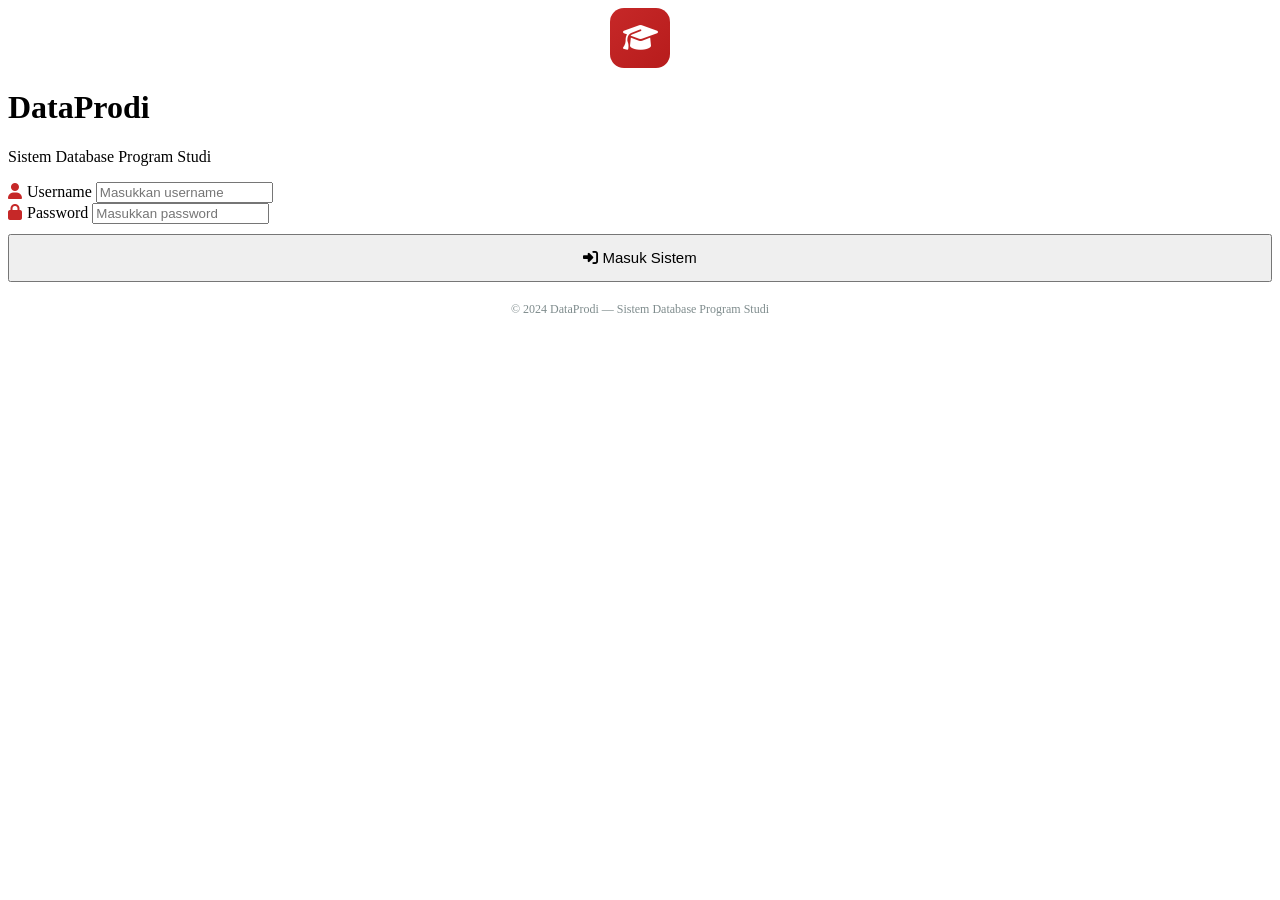
<file: login.html>
<!DOCTYPE html>
<html lang="id">
<head>
    <meta charset="UTF-8">
    <meta name="viewport" content="width=device-width, initial-scale=1.0">
    <title>Login - Sistem Database Prodi</title>
    <link rel="stylesheet" href="https://cdnjs.cloudflare.com/ajax/libs/font-awesome/6.4.0/css/all.min.css">
    <link href="https://fonts.googleapis.com/css2?family=Inter:wght@300;400;500;600;700&display=swap" rel="stylesheet">
    <style>
        <?!= include('styles_css'); ?>
    </style>
</head>
<body>
    <div class="login-container">
        <div class="login-bg-shape shape-1"></div>
        <div class="login-bg-shape shape-2"></div>
        
        <div class="login-card glass">
            <div class="login-header">
                <div style="width:60px; height:60px; background:linear-gradient(135deg, #C62828, #B71C1C); border-radius:14px; display:flex; align-items:center; justify-content:center; color:white; font-size:28px; margin:0 auto 15px;">
                    <i class="fa-solid fa-graduation-cap"></i>
                </div>
                <h1>DataProdi</h1>
                <p>Sistem Database Program Studi</p>
            </div>
            
            <div id="loginAlert" style="display:none; background:#ffebee; color:#c62828; padding:10px 15px; border-radius:8px; margin-bottom:15px; font-size:13px; text-align:center;">
                <i class="fa-solid fa-circle-exclamation"></i> <span id="loginAlertText"></span>
            </div>
            
            <form id="loginForm">
                <div class="form-group">
                    <label for="username"><i class="fa-solid fa-user" style="margin-right:5px; color:#C62828;"></i>Username</label>
                    <input type="text" id="username" class="form-control" placeholder="Masukkan username" required autocomplete="username">
                </div>
                <div class="form-group">
                    <label for="password"><i class="fa-solid fa-lock" style="margin-right:5px; color:#C62828;"></i>Password</label>
                    <input type="password" id="password" class="form-control" placeholder="Masukkan password" required autocomplete="current-password">
                </div>
                <button type="submit" id="btnLogin" class="btn btn-primary" style="width: 100%; margin-top: 10px; height:48px; font-size:15px;">
                    <i class="fa-solid fa-right-to-bracket"></i> Masuk Sistem
                </button>
            </form>
            
            <p style="text-align:center; margin-top:20px; font-size:12px; color:#7f8c8d;">
                &copy; 2024 DataProdi — Sistem Database Program Studi
            </p>
        </div>
    </div>

    <script>
        document.getElementById('loginForm').addEventListener('submit', function(e) {
            e.preventDefault();
            
            var username = document.getElementById('username').value.trim();
            var password = document.getElementById('password').value;
            var btn = document.getElementById('btnLogin');
            var alert = document.getElementById('loginAlert');
            var alertText = document.getElementById('loginAlertText');
            
            btn.disabled = true;
            btn.innerHTML = '<i class="fa-solid fa-spinner fa-spin"></i> Memverifikasi...';
            alert.style.display = 'none';

            google.script.run
                .withSuccessHandler(function(result) {
                    if (result.success) {
                        // Simpan session info
                        sessionStorage.setItem('user', JSON.stringify(result.user));
                        // Redirect ke dashboard
                        var url = window.location.href.split('?')[0] + '?page=dashboard';
                        window.top.location.href = url;
                    } else {
                        alertText.innerText = result.message;
                        alert.style.display = 'block';
                        btn.disabled = false;
                        btn.innerHTML = '<i class="fa-solid fa-right-to-bracket"></i> Masuk Sistem';
                    }
                })
                .withFailureHandler(function(err) {
                    alertText.innerText = 'Terjadi kesalahan server: ' + err.message;
                    alert.style.display = 'block';
                    btn.disabled = false;
                    btn.innerHTML = '<i class="fa-solid fa-right-to-bracket"></i> Masuk Sistem';
                })
                .loginUser(username, password);
        });
    </script>
</body>
</html>
</file>
